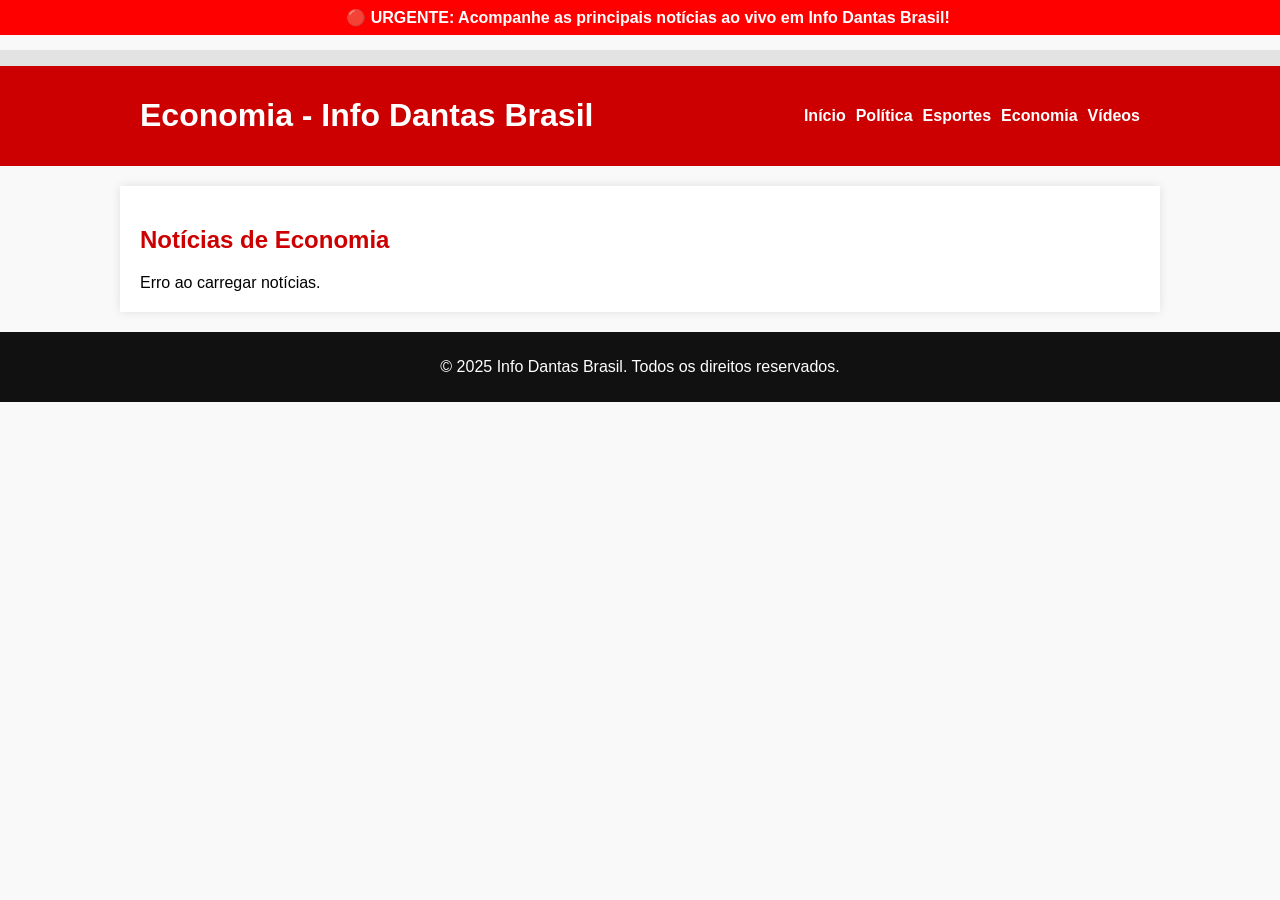
<file: economia.html>
<!DOCTYPE html>
<html lang="pt-BR">
<head>
  <meta charset="UTF-8" />
  <meta name="viewport" content="width=device-width, initial-scale=1.0" />
  <title>Economia | Info Dantas Brasil</title>
  <link rel="stylesheet" href="style.css" />
</head>
<body>

<div style="background-color: red; color: white; padding: 8px; text-align: center; font-weight: bold; position: fixed; top: 0; width: 100%; z-index: 1000;">
  🔴 URGENTE: Acompanhe as principais notícias ao vivo em Info Dantas Brasil!
</div>
<div style="margin-top: 50px;"></div>


<script>
  async function buscarClima() {
    const resposta = await fetch('https://api.openweathermap.org/data/2.5/weather?q=Brasilia&units=metric&appid=d2dbc9154fae0daaf42b27c046652291&lang=pt_br');
    const dados = await resposta.json();
    document.getElementById("weather").innerText =
      `🌤 ${dados.name}: ${dados.weather[0].description}, ${dados.main.temp}°C`;
  }
  buscarClima();
</script>
<div id="weather" style="background:#e3e3e3; padding: 8px; text-align: center;"></div>

  <header>
    <div class="container">
      <h1>Economia - Info Dantas Brasil</h1>
      <nav>
        <ul>
          <li><a href="index.html">Início</a></li>
          <li><a href="politica.html">Política</a></li>
          <li><a href="esportes.html">Esportes</a></li>
          <li><a href="economia.html">Economia</a></li>
          <li><a href="videos.html">Vídeos</a></li>
        </ul>
      </nav>
    </div>
  </header>
  <main>
    <section>
      <h2>Notícias de Economia</h2>
      <div id="noticias-container">Carregando...</div>
    </section>
  </main>
  <footer>
    <p>&copy; 2025 Info Dantas Brasil. Todos os direitos reservados.</p>
  </footer>
  <script src="scripts-economia.js"></script>
</body>
</html>
</file>
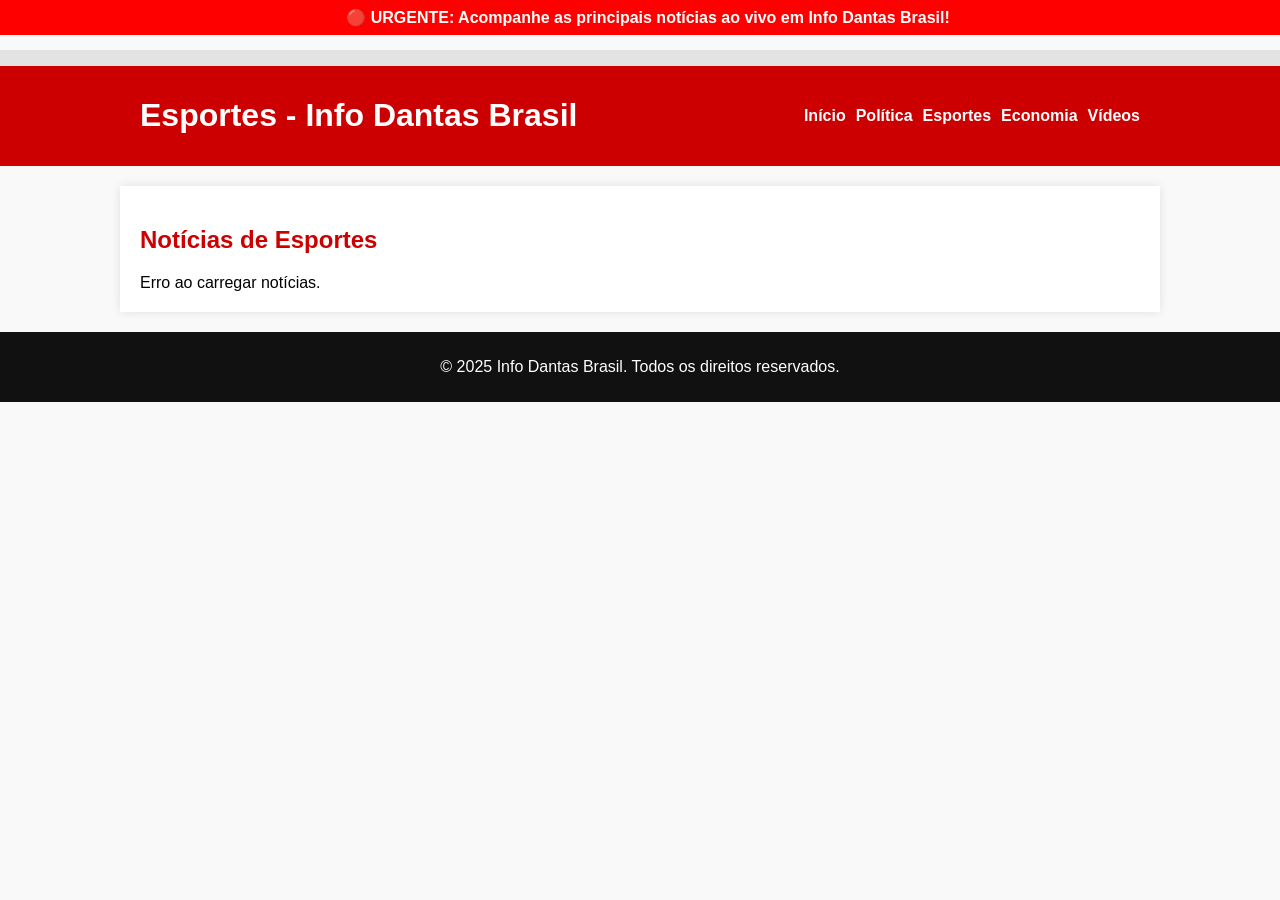
<file: esportes.html>
<!DOCTYPE html>
<html lang="pt-BR">
<head>
  <meta charset="UTF-8" />
  <meta name="viewport" content="width=device-width, initial-scale=1.0" />
  <title>Esportes | Info Dantas Brasil</title>
  <link rel="stylesheet" href="style.css" />
</head>
<body>

<div style="background-color: red; color: white; padding: 8px; text-align: center; font-weight: bold; position: fixed; top: 0; width: 100%; z-index: 1000;">
  🔴 URGENTE: Acompanhe as principais notícias ao vivo em Info Dantas Brasil!
</div>
<div style="margin-top: 50px;"></div>


<script>
  async function buscarClima() {
    const resposta = await fetch('https://api.openweathermap.org/data/2.5/weather?q=Brasilia&units=metric&appid=d2dbc9154fae0daaf42b27c046652291&lang=pt_br');
    const dados = await resposta.json();
    document.getElementById("weather").innerText =
      `🌤 ${dados.name}: ${dados.weather[0].description}, ${dados.main.temp}°C`;
  }
  buscarClima();
</script>
<div id="weather" style="background:#e3e3e3; padding: 8px; text-align: center;"></div>

  <header>
    <div class="container">
      <h1>Esportes - Info Dantas Brasil</h1>
      <nav>
        <ul>
          <li><a href="index.html">Início</a></li>
          <li><a href="politica.html">Política</a></li>
          <li><a href="esportes.html">Esportes</a></li>
          <li><a href="economia.html">Economia</a></li>
          <li><a href="videos.html">Vídeos</a></li>
        </ul>
      </nav>
    </div>
  </header>
  <main>
    <section>
      <h2>Notícias de Esportes</h2>
      <div id="noticias-container">Carregando...</div>
    </section>
  </main>
  <footer>
    <p>&copy; 2025 Info Dantas Brasil. Todos os direitos reservados.</p>
  </footer>
  <script src="scripts-esportes.js"></script>
</body>
</html>
</file>
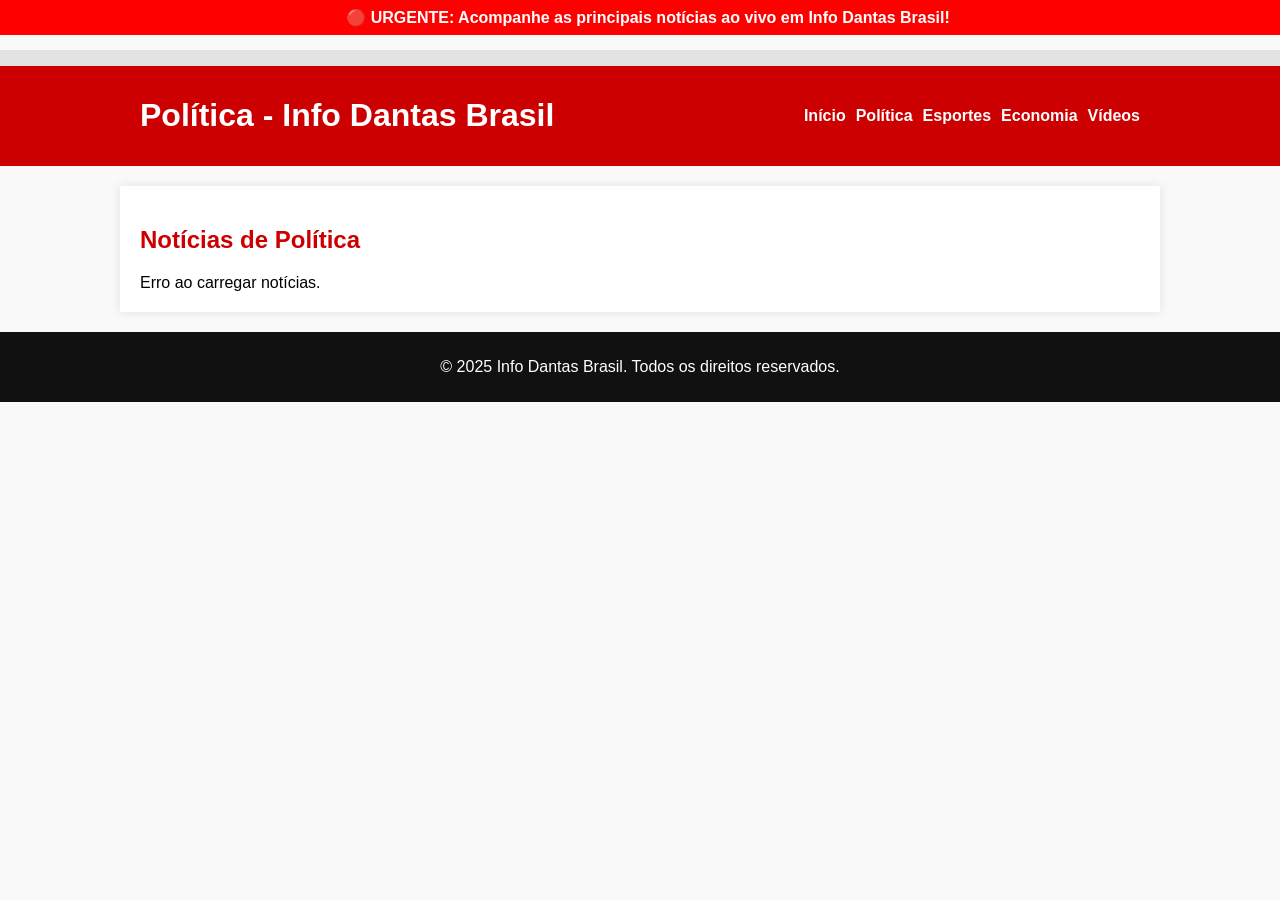
<file: politica.html>
<!DOCTYPE html>
<html lang="pt-BR">
<head>
  <meta charset="UTF-8" />
  <meta name="viewport" content="width=device-width, initial-scale=1.0" />
  <title>Política | Info Dantas Brasil</title>
  <link rel="stylesheet" href="style.css" />
</head>
<body>

<div style="background-color: red; color: white; padding: 8px; text-align: center; font-weight: bold; position: fixed; top: 0; width: 100%; z-index: 1000;">
  🔴 URGENTE: Acompanhe as principais notícias ao vivo em Info Dantas Brasil!
</div>
<div style="margin-top: 50px;"></div>


<script>
  async function buscarClima() {
    const resposta = await fetch('https://api.openweathermap.org/data/2.5/weather?q=Brasilia&units=metric&appid=d2dbc9154fae0daaf42b27c046652291&lang=pt_br');
    const dados = await resposta.json();
    document.getElementById("weather").innerText =
      `🌤 ${dados.name}: ${dados.weather[0].description}, ${dados.main.temp}°C`;
  }
  buscarClima();
</script>
<div id="weather" style="background:#e3e3e3; padding: 8px; text-align: center;"></div>

  <header>
    <div class="container">
      <h1>Política - Info Dantas Brasil</h1>
      <nav>
        <ul>
          <li><a href="index.html">Início</a></li>
          <li><a href="politica.html">Política</a></li>
          <li><a href="esportes.html">Esportes</a></li>
          <li><a href="economia.html">Economia</a></li>
          <li><a href="videos.html">Vídeos</a></li>
        </ul>
      </nav>
    </div>
  </header>
  <main>
    <section>
      <h2>Notícias de Política</h2>
      <div id="noticias-container">Carregando...</div>
    </section>
  </main>
  <footer>
    <p>&copy; 2025 Info Dantas Brasil. Todos os direitos reservados.</p>
  </footer>
  <script src="scripts-politica.js"></script>
</body>
</html>
</file>
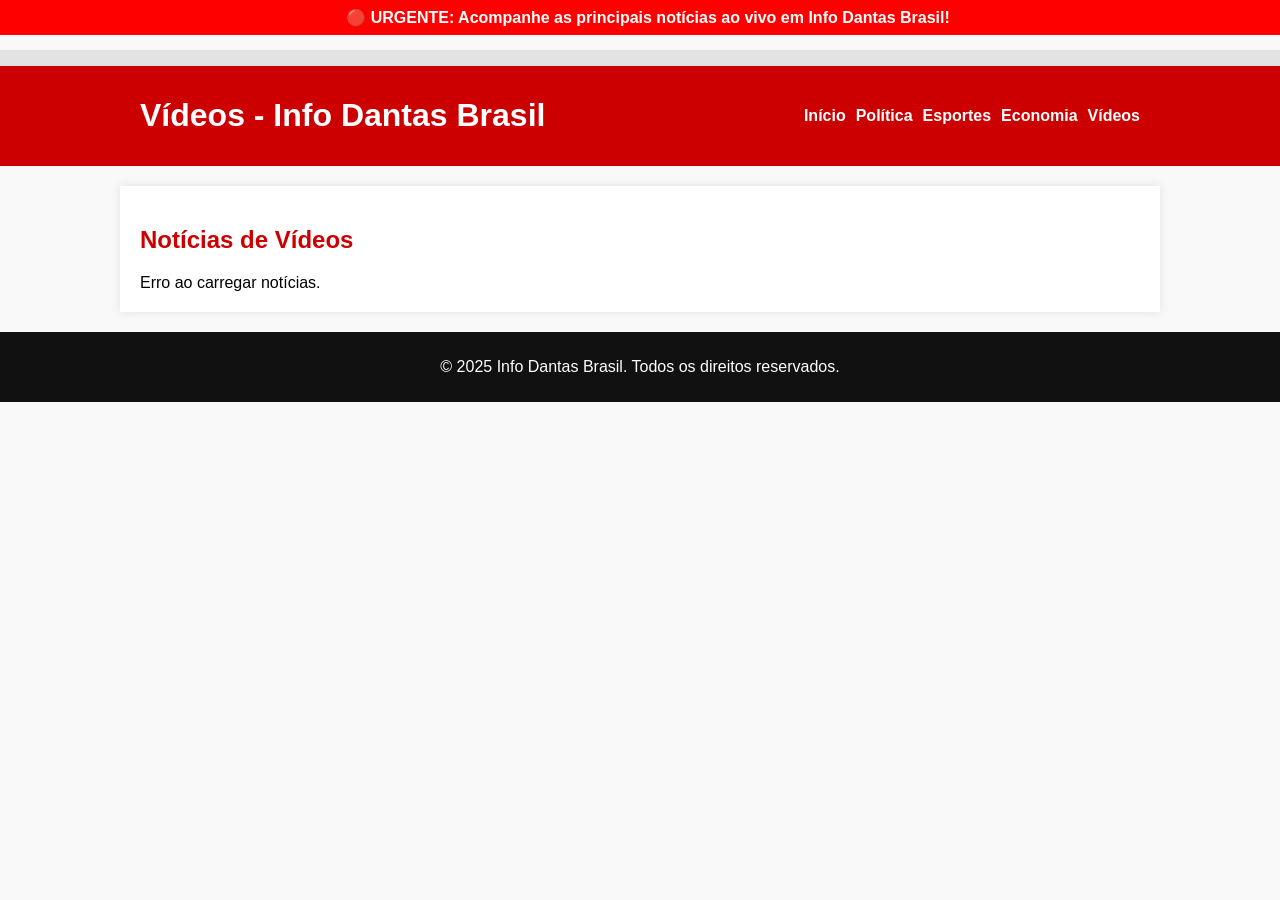
<file: videos.html>
<!DOCTYPE html>
<html lang="pt-BR">
<head>
  <meta charset="UTF-8" />
  <meta name="viewport" content="width=device-width, initial-scale=1.0" />
  <title>Vídeos | Info Dantas Brasil</title>
  <link rel="stylesheet" href="style.css" />
</head>
<body>

<div style="background-color: red; color: white; padding: 8px; text-align: center; font-weight: bold; position: fixed; top: 0; width: 100%; z-index: 1000;">
  🔴 URGENTE: Acompanhe as principais notícias ao vivo em Info Dantas Brasil!
</div>
<div style="margin-top: 50px;"></div>


<script>
  async function buscarClima() {
    const resposta = await fetch('https://api.openweathermap.org/data/2.5/weather?q=Brasilia&units=metric&appid=d2dbc9154fae0daaf42b27c046652291&lang=pt_br');
    const dados = await resposta.json();
    document.getElementById("weather").innerText =
      `🌤 ${dados.name}: ${dados.weather[0].description}, ${dados.main.temp}°C`;
  }
  buscarClima();
</script>
<div id="weather" style="background:#e3e3e3; padding: 8px; text-align: center;"></div>

  <header>
    <div class="container">
      <h1>Vídeos - Info Dantas Brasil</h1>
      <nav>
        <ul>
          <li><a href="index.html">Início</a></li>
          <li><a href="politica.html">Política</a></li>
          <li><a href="esportes.html">Esportes</a></li>
          <li><a href="economia.html">Economia</a></li>
          <li><a href="videos.html">Vídeos</a></li>
        </ul>
      </nav>
    </div>
  </header>
  <main>
    <section>
      <h2>Notícias de Vídeos</h2>
      <div id="noticias-container">Carregando...</div>
    </section>
  </main>
  <footer>
    <p>&copy; 2025 Info Dantas Brasil. Todos os direitos reservados.</p>
  </footer>
  <script src="scripts-videos.js"></script>
</body>
</html>
</file>
<file: style.css>
body {
  font-family: Arial, sans-serif;
  margin: 0;
  padding: 0;
  background: #f9f9f9;
}
header {
  background-color: #c00;
  color: white;
  padding: 10px 0;
}
.container {
  width: 95%;
  max-width: 1000px;
  margin: auto;
  display: flex;
  justify-content: space-between;
  align-items: center;
}
nav ul {
  list-style: none;
  display: flex;
  gap: 10px;
  margin: 0;
  padding: 0;
}
nav ul li a {
  color: white;
  text-decoration: none;
  font-weight: bold;
}
main {
  width: 95%;
  max-width: 1000px;
  margin: 20px auto;
  background: white;
  padding: 20px;
  box-shadow: 0 0 10px rgba(0,0,0,0.1);
}
footer {
  background-color: #111;
  color: white;
  text-align: center;
  padding: 10px;
  margin-top: 20px;
}
h2 {
  color: #c00;
}
#noticias-container div {
  margin-bottom: 20px;
  border-bottom: 1px solid #ccc;
  padding-bottom: 10px;
}
</file>
